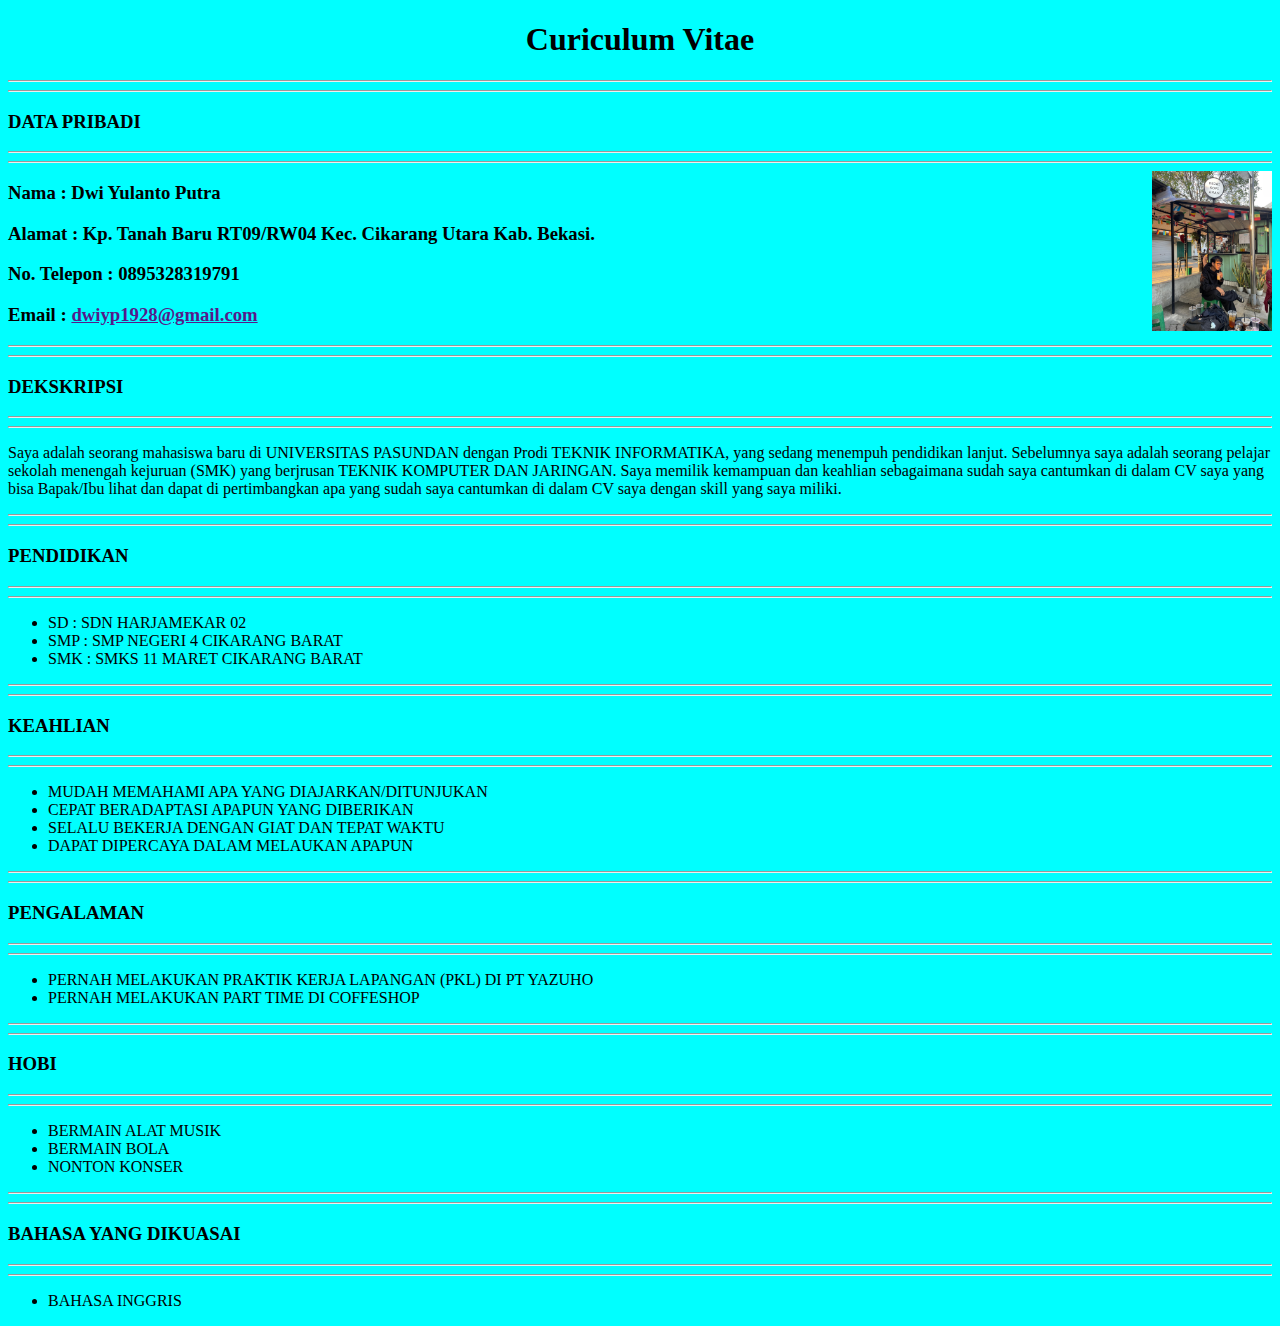
<file: CV_DWIYULIANTOPUTRA_253040061/index.html>
<!DOCTYPE html>
<html lang="en">
<head>
    <meta charset="UTF-8">
    <meta name="viewport" content="width=device-width, initial-scale=1.0">
    <title>Document</title>
</head>
<body>
    <body bgcolor="aqua"> </body>
    <h1 align="center"=>Curiculum Vitae</h1>
    <HR></HR>
    <HR></HR>
    <H3>DATA PRIBADI</H3>
    <HR></HR>
    <hr></hr>
    <img src="jpg.dwi.jpg" align ="right" alt=""width="120">
    <h3>Nama : Dwi Yulanto Putra</h3>
    <h3>Alamat : Kp. Tanah Baru RT09/RW04 Kec. Cikarang Utara Kab. Bekasi.</h3>
    <h3>No. Telepon : 0895328319791</h3>
    <h3>Email : <a href="">dwiyp1928@gmail.com</a></h3>
    <HR></HR>
    <hr></hr>
    <h3>DEKSKRIPSI</h3>
    <HR></HR>
    <HR></HR>
    <p>Saya adalah seorang mahasiswa baru di UNIVERSITAS PASUNDAN dengan Prodi TEKNIK INFORMATIKA, yang sedang menempuh pendidikan lanjut. Sebelumnya saya adalah seorang pelajar sekolah menengah kejuruan (SMK) yang berjrusan TEKNIK KOMPUTER DAN JARINGAN. Saya memilik kemampuan dan keahlian sebagaimana sudah saya cantumkan di dalam CV saya yang bisa Bapak/Ibu lihat dan dapat di pertimbangkan apa yang sudah saya cantumkan di dalam CV saya dengan skill yang saya miliki. </p>
    <HR></HR>
    <HR></HR>
    <h3>PENDIDIKAN</h3>
    <HR></HR>
    <HR></HR>
    <ul>
        <li>SD : SDN HARJAMEKAR 02 </li>
        <li>SMP : SMP NEGERI 4 CIKARANG BARAT</li>
        <li>SMK : SMKS 11 MARET CIKARANG BARAT</li>
    </ul>
    <HR></HR>
    <HR></HR>
        <H3>KEAHLIAN</H3>
        <HR></HR>
        <HR></HR>
        <ul>
            <li>MUDAH MEMAHAMI APA YANG DIAJARKAN/DITUNJUKAN</li>
            <LI>CEPAT BERADAPTASI APAPUN YANG DIBERIKAN</LI>
            <LI>SELALU BEKERJA DENGAN GIAT DAN TEPAT WAKTU</LI>
            <li>DAPAT DIPERCAYA DALAM MELAUKAN APAPUN</li>
        </UL>
        <HR></HR>
        <HR></HR>
        <H3>PENGALAMAN</H3>
        <HR></HR>
        <HR></HR>
        <ul>
            <li>PERNAH MELAKUKAN PRAKTIK KERJA LAPANGAN (PKL) DI PT YAZUHO</li>
            <li>PERNAH MELAKUKAN PART TIME DI COFFESHOP</li>
        </ul>
        <HR></HR>
        <HR></HR>
    <h3>HOBI</h3>
    <HR></HR>
    <HR></HR>
        <ul>
            <li>BERMAIN ALAT MUSIK</li>
            <li>BERMAIN BOLA</li>
            <li>NONTON KONSER</li>
        </ul>
        <HR></HR>
        <HR></HR>
    <h3>BAHASA YANG DIKUASAI</h3>
    <HR></HR>
    <HR></HR>
        <ul>
            <li>BAHASA INGGRIS</li>
            
        </ul>
</body>
</html>
</file>
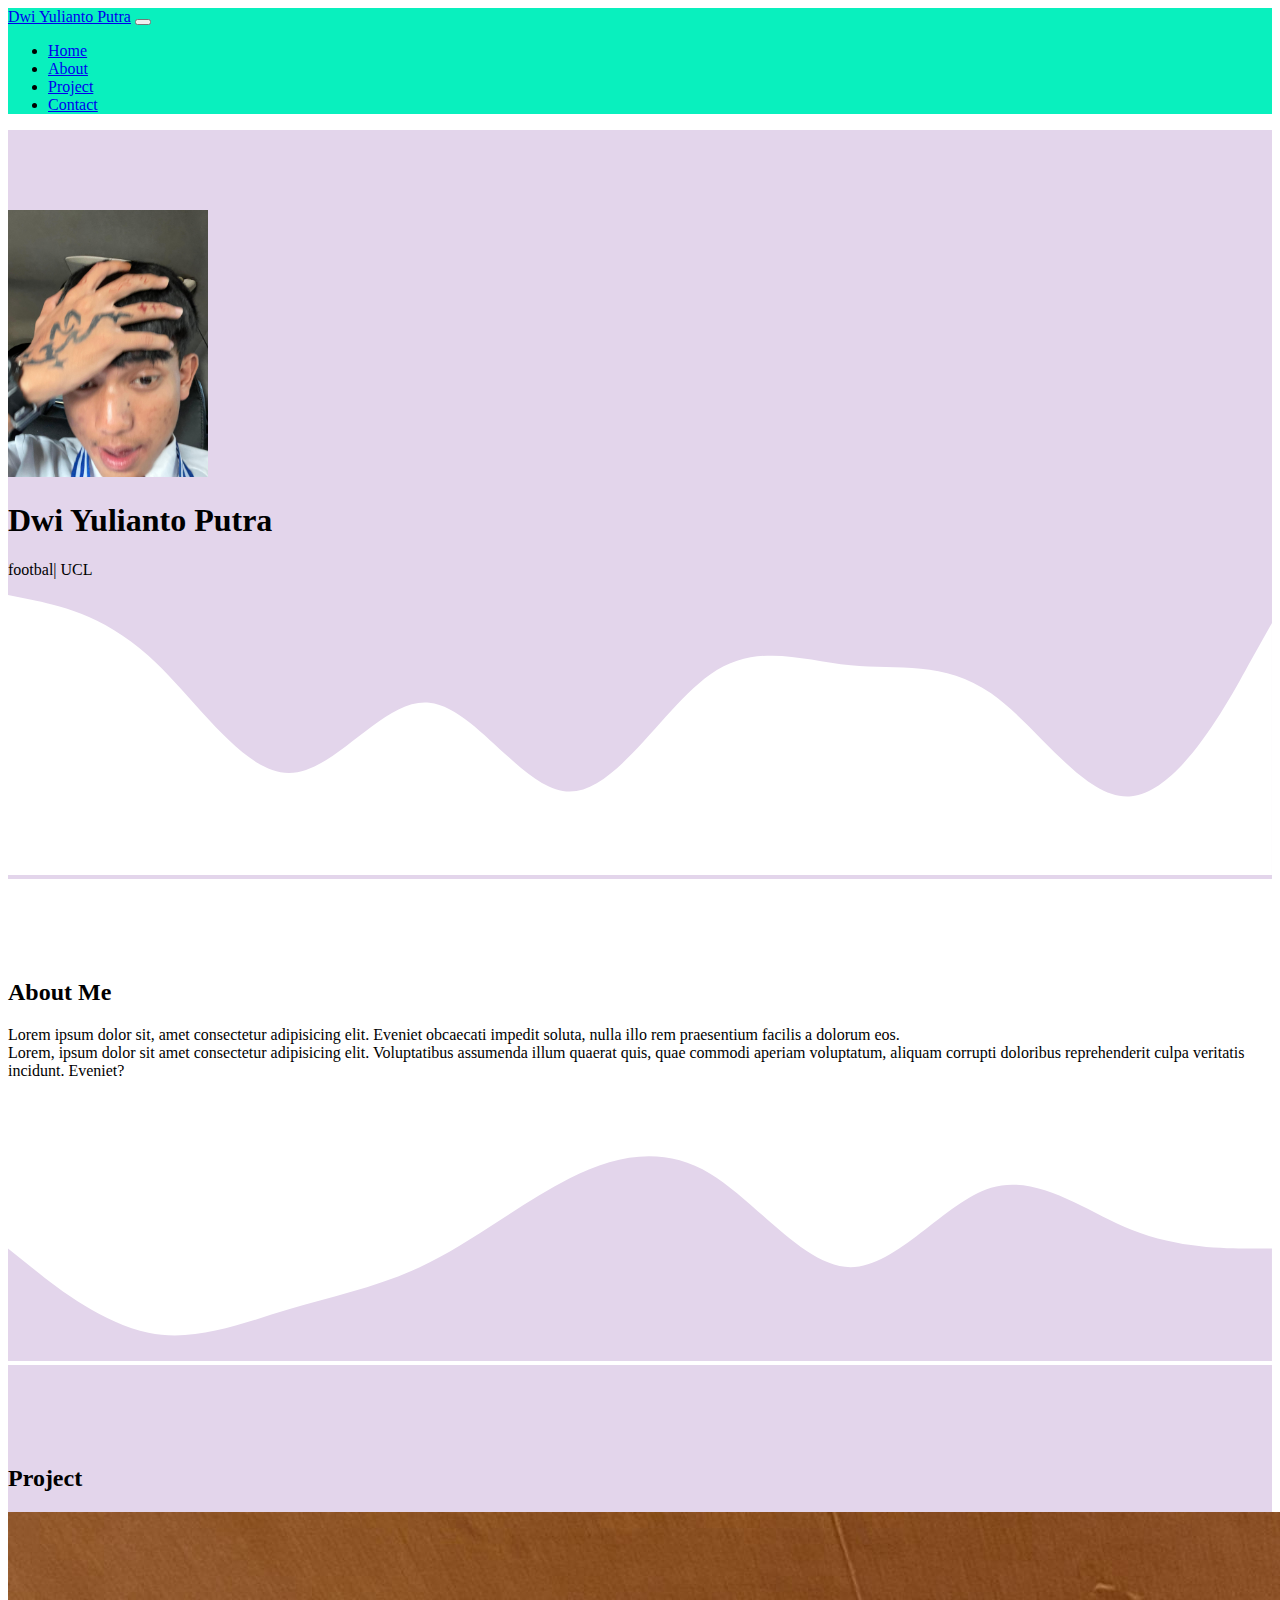
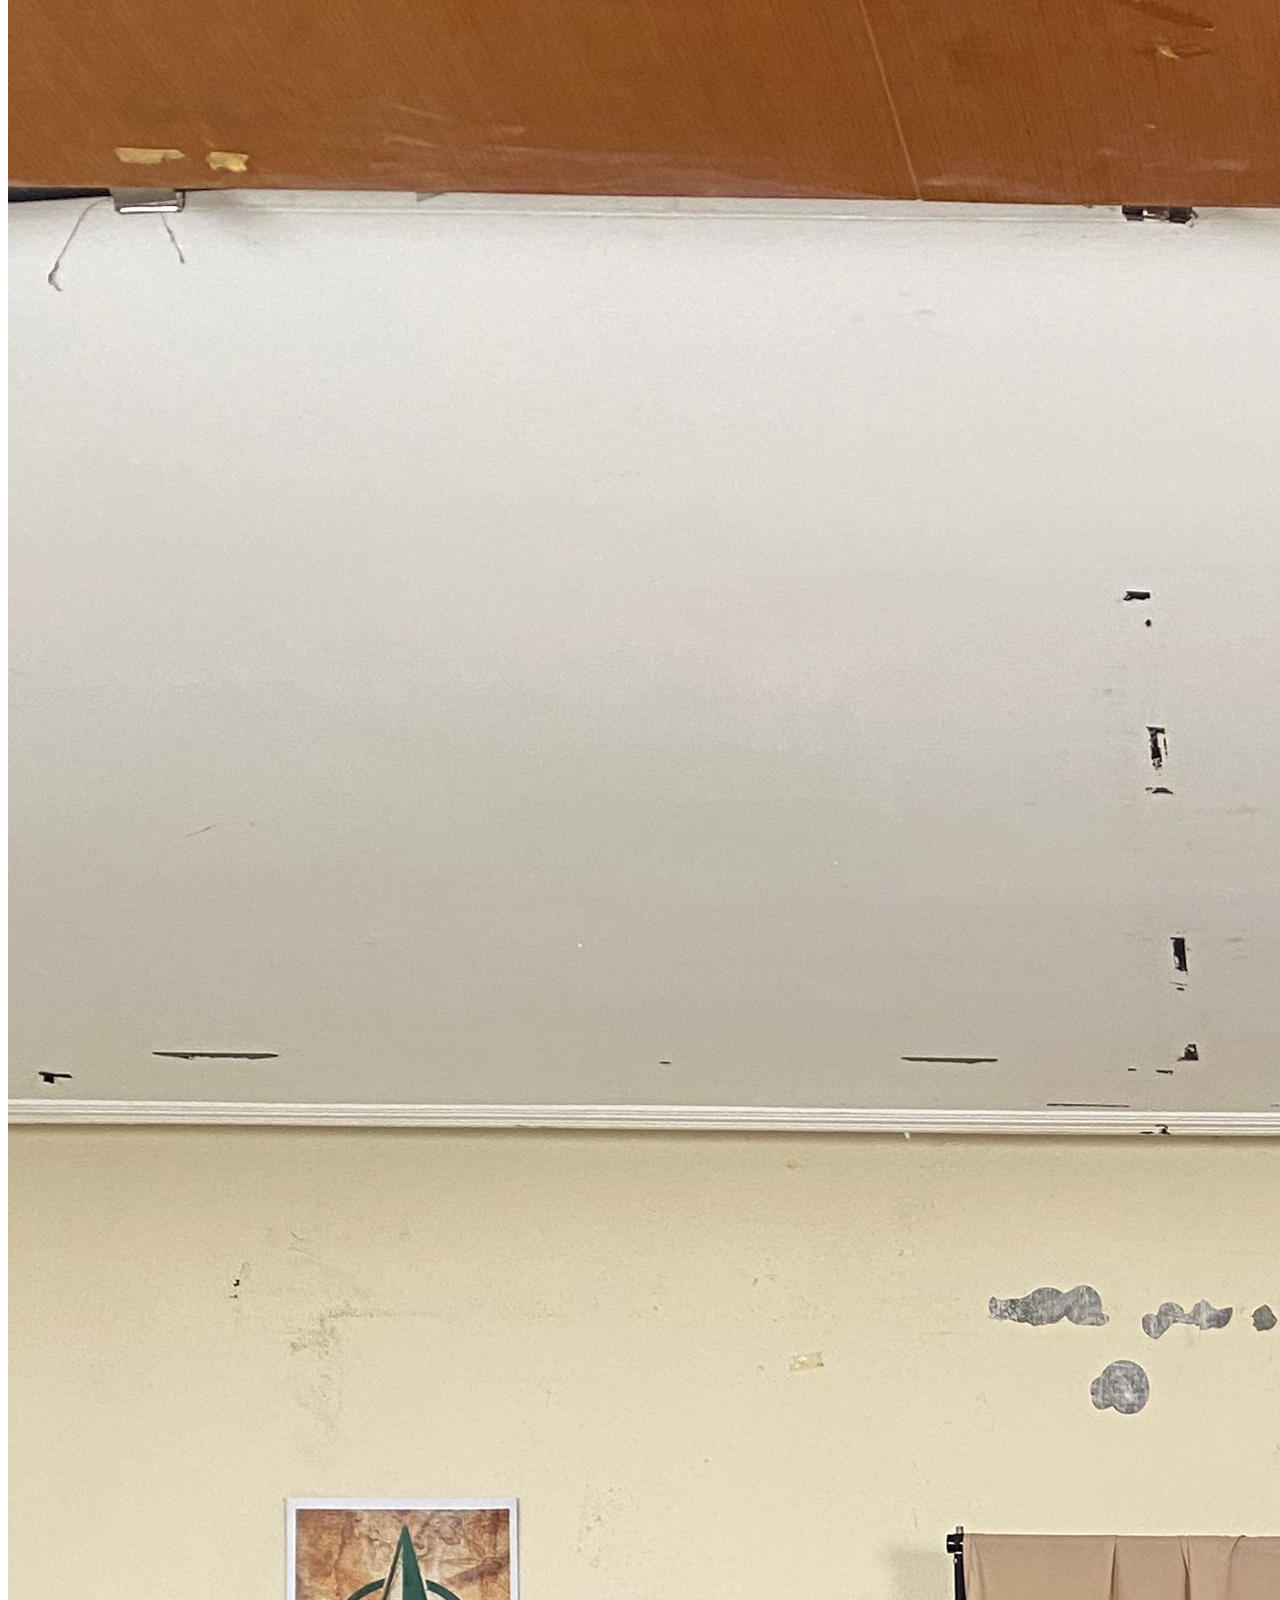
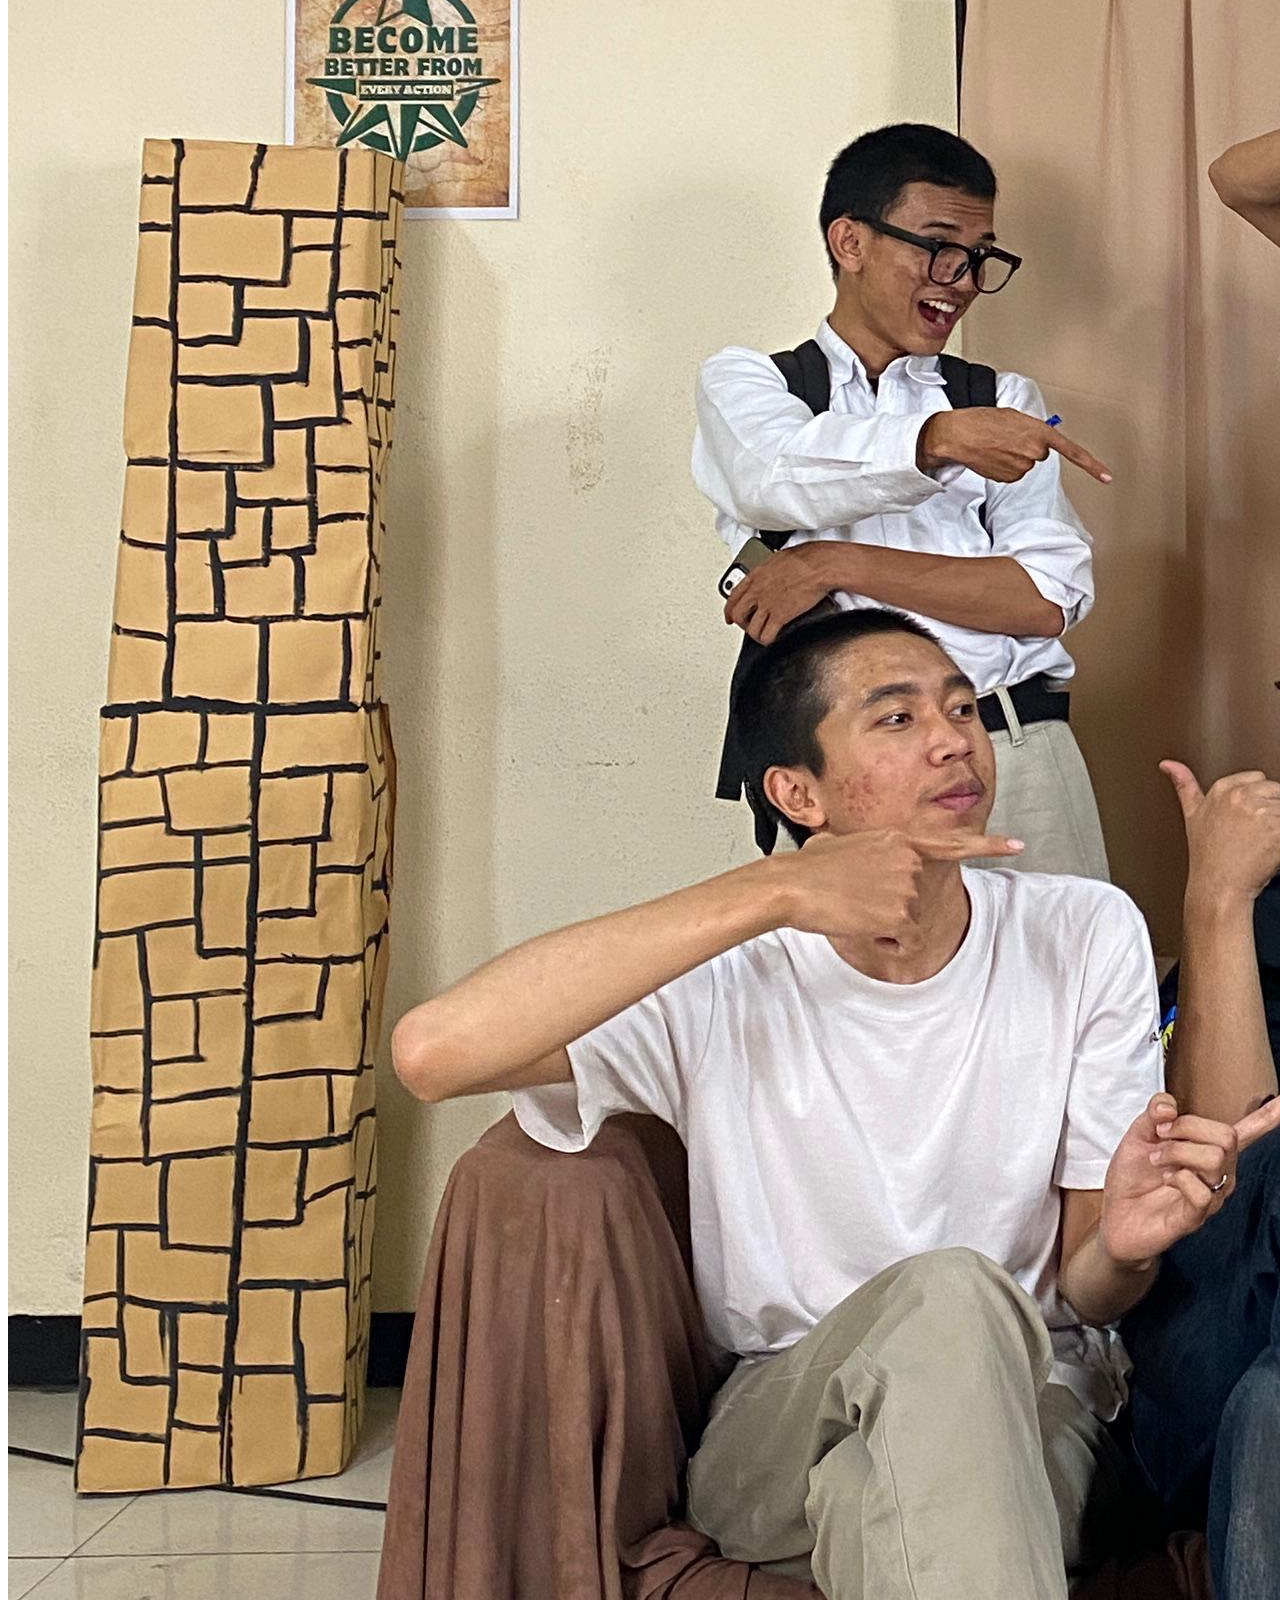
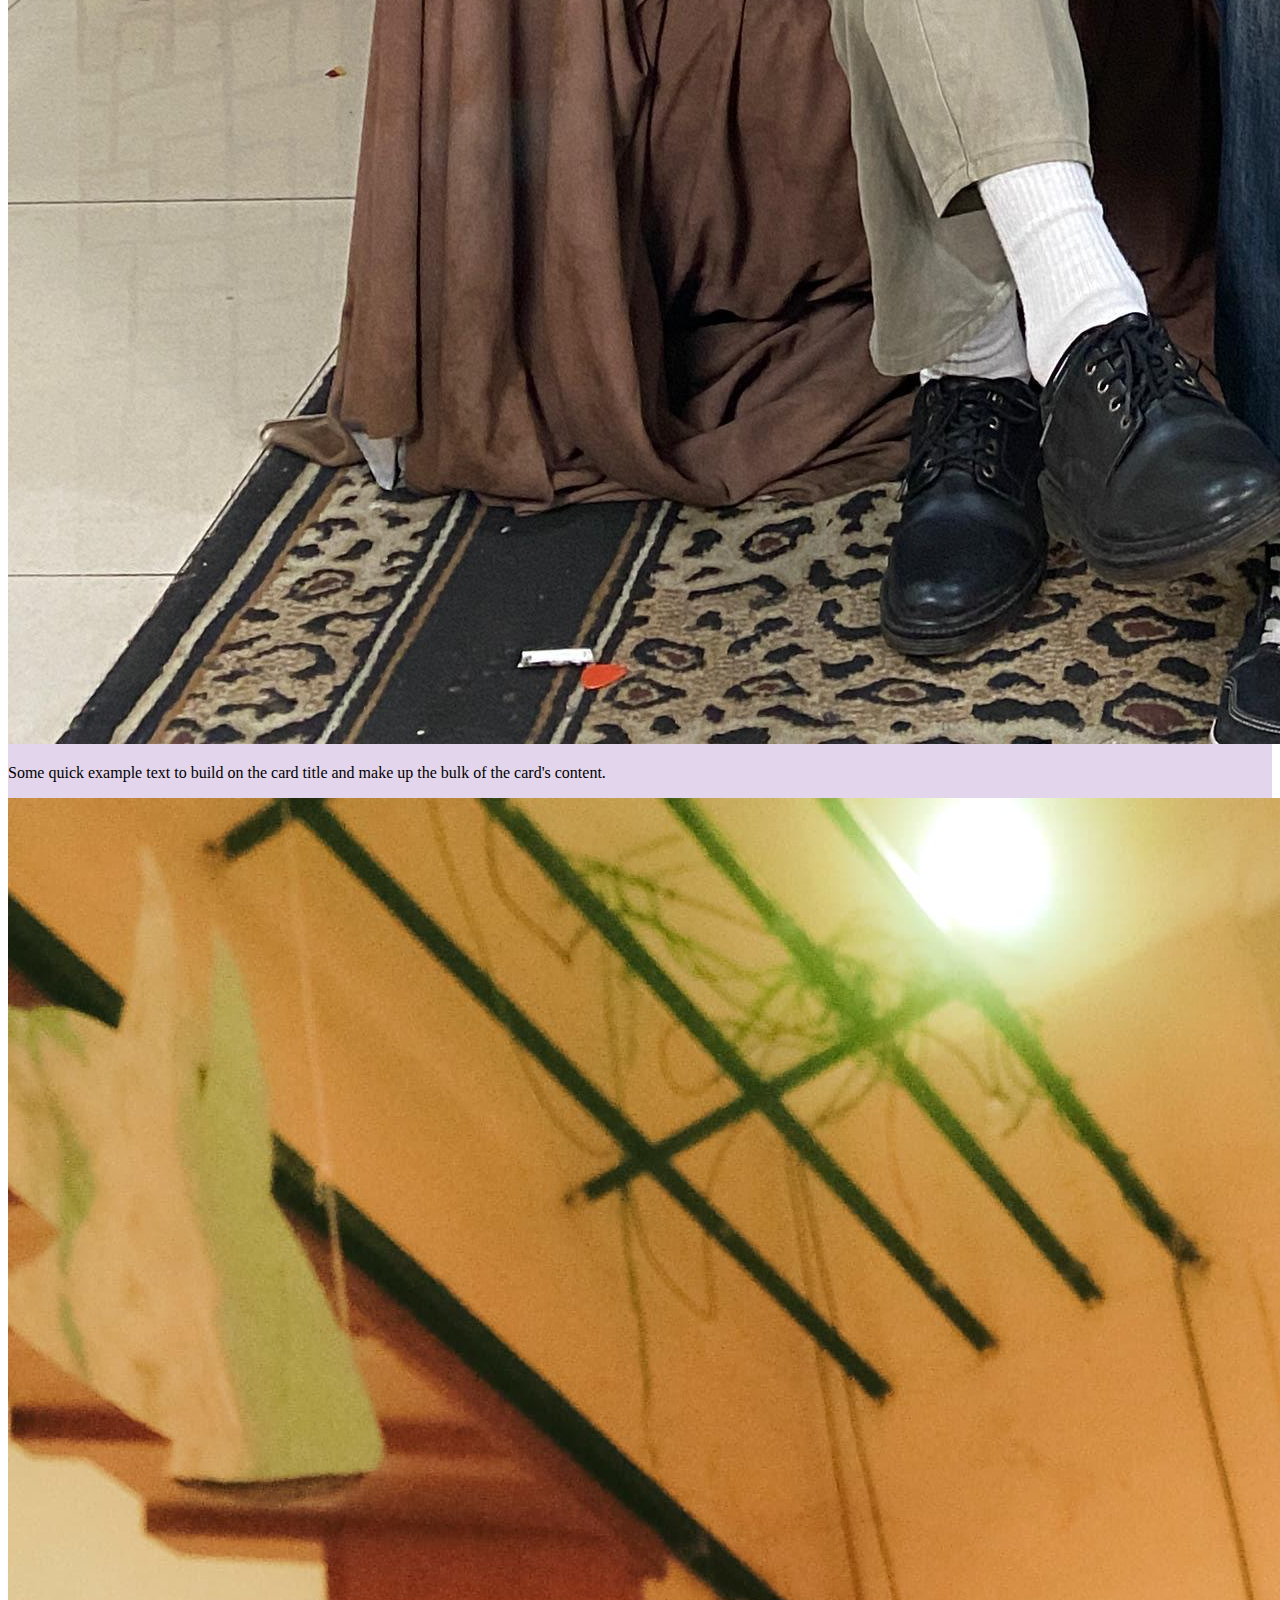
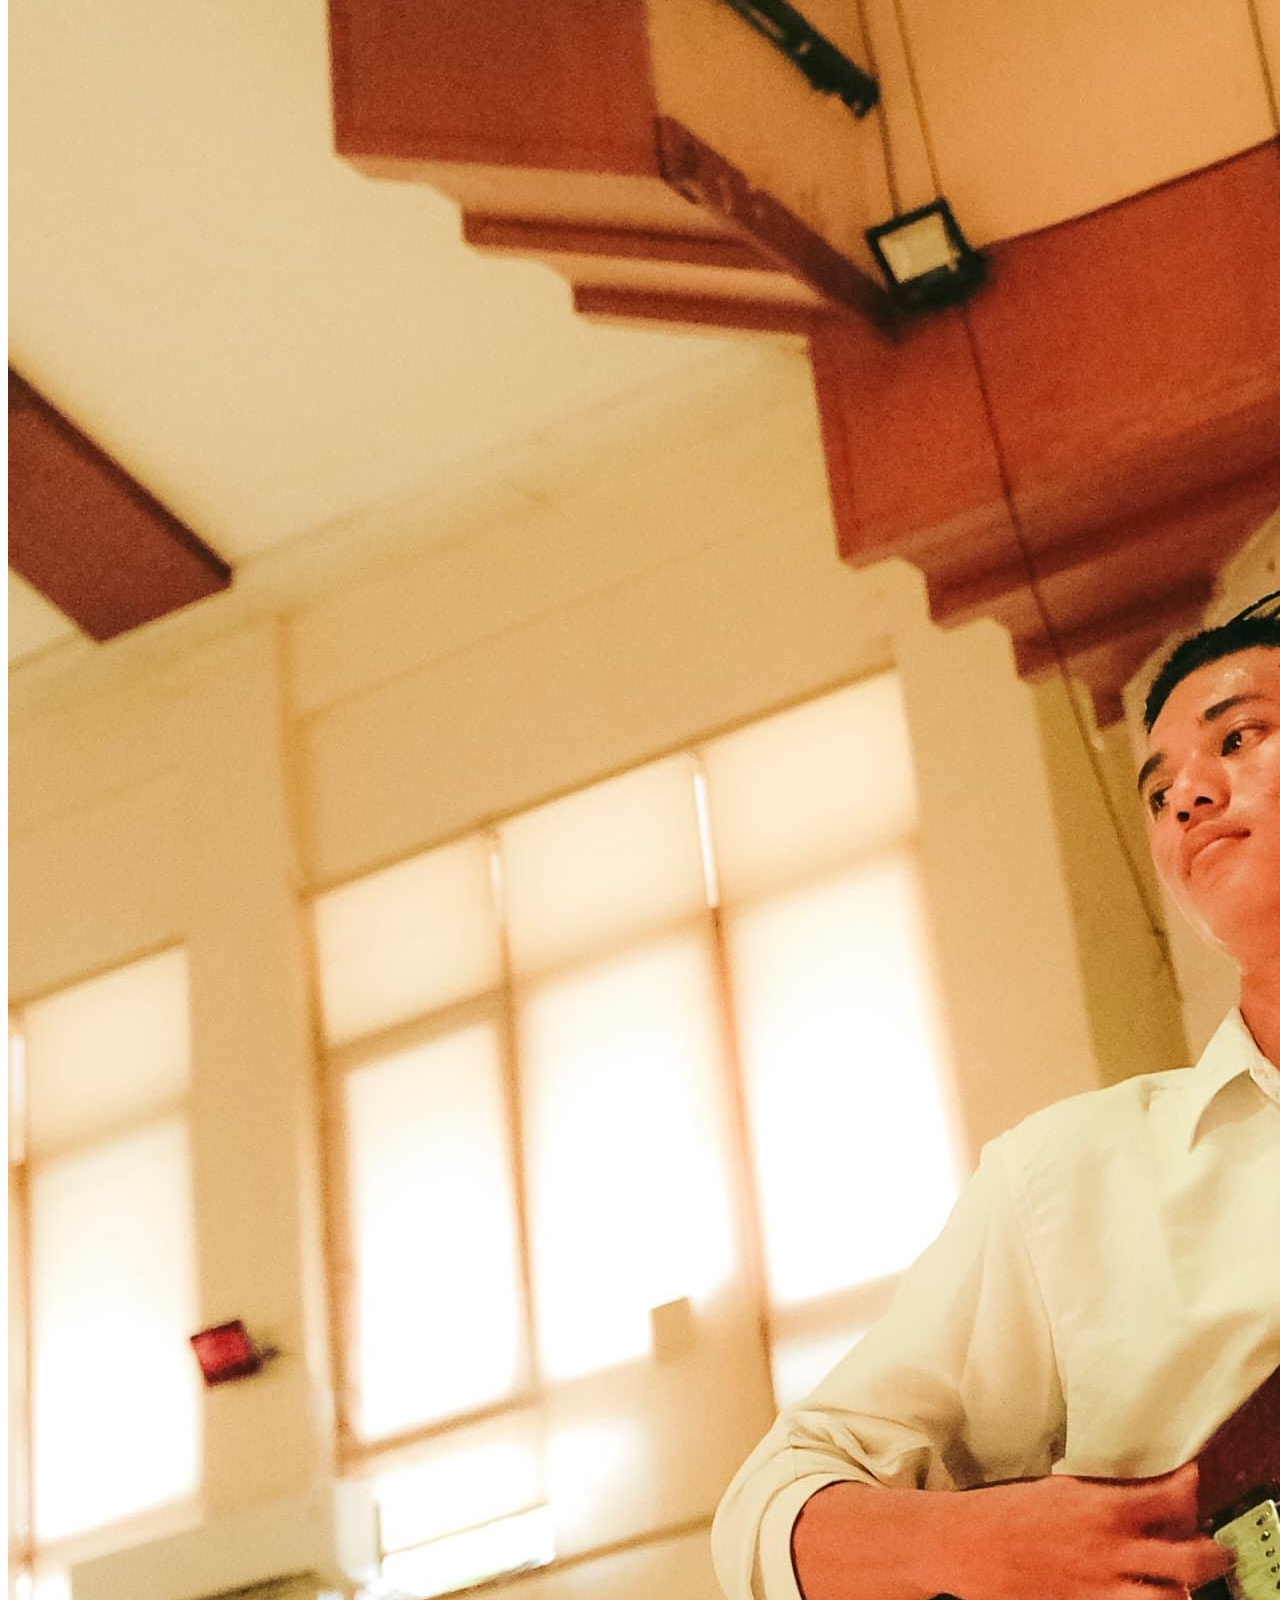
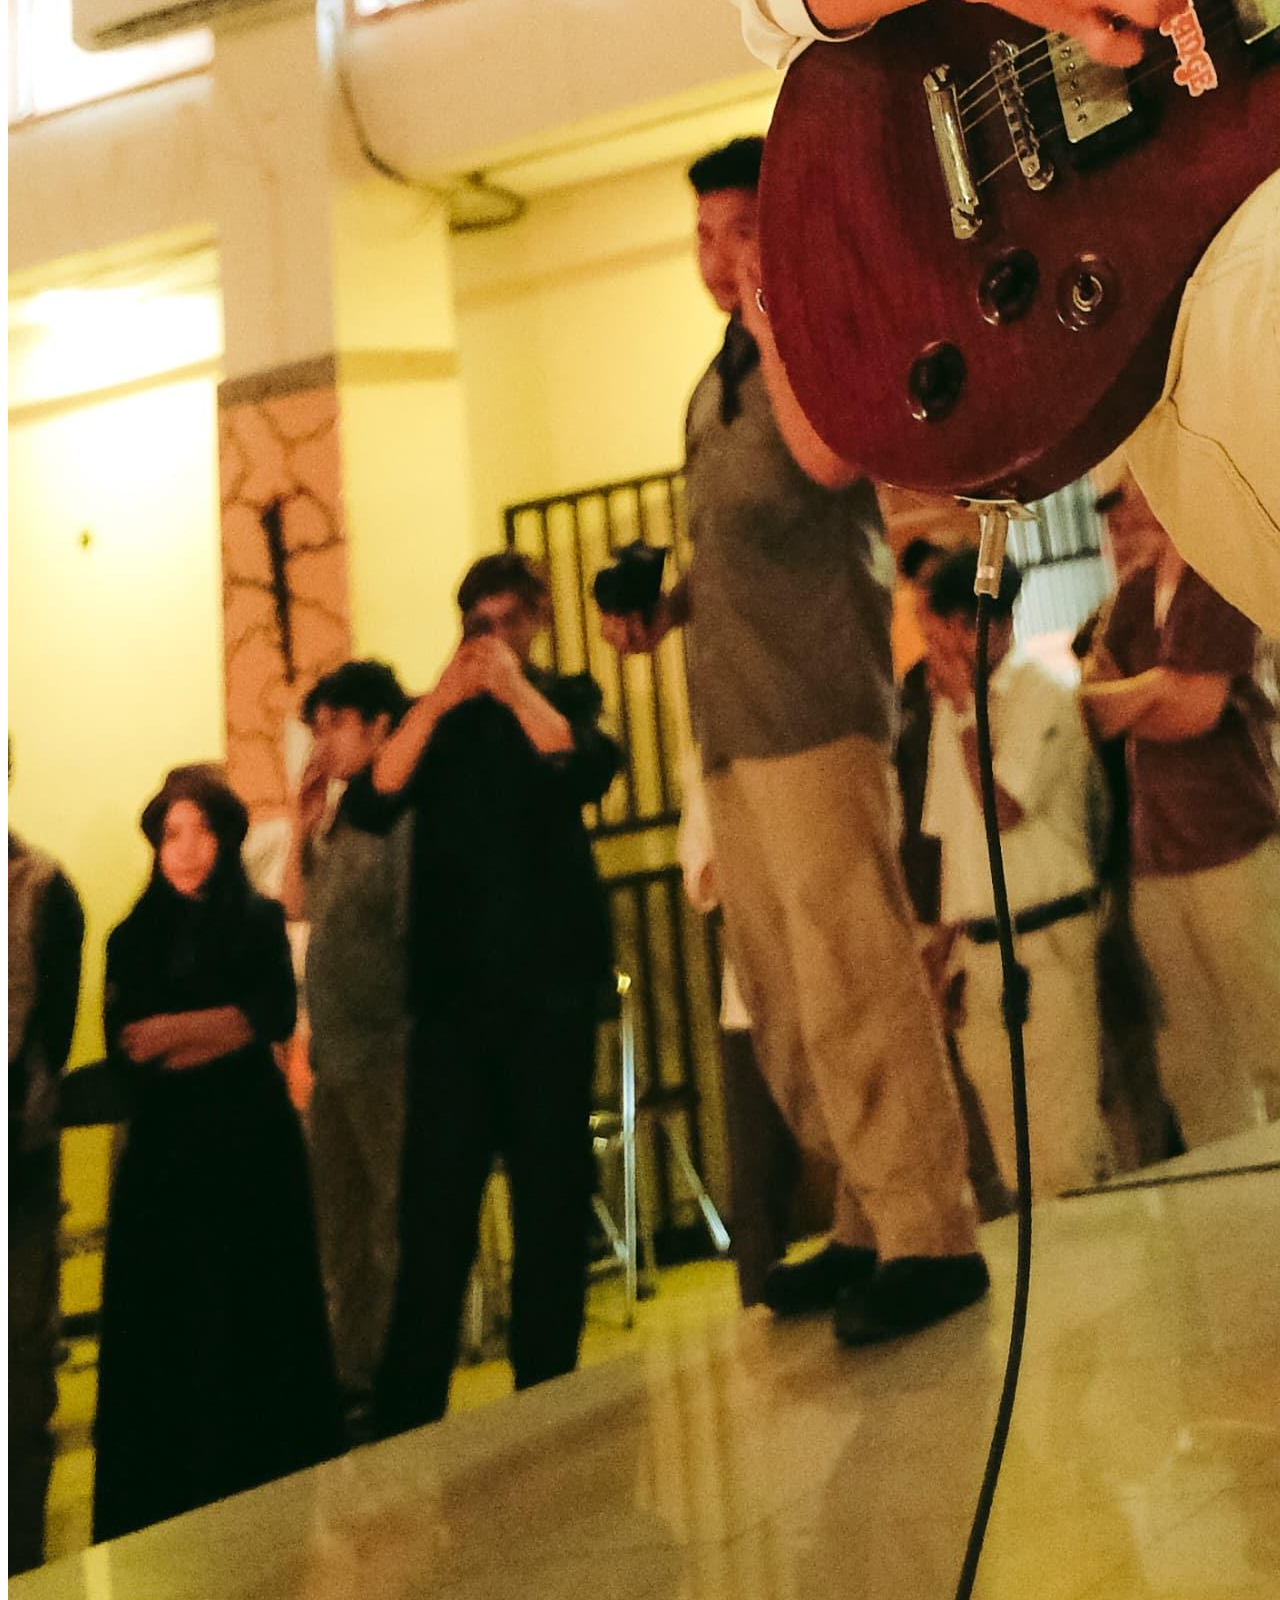
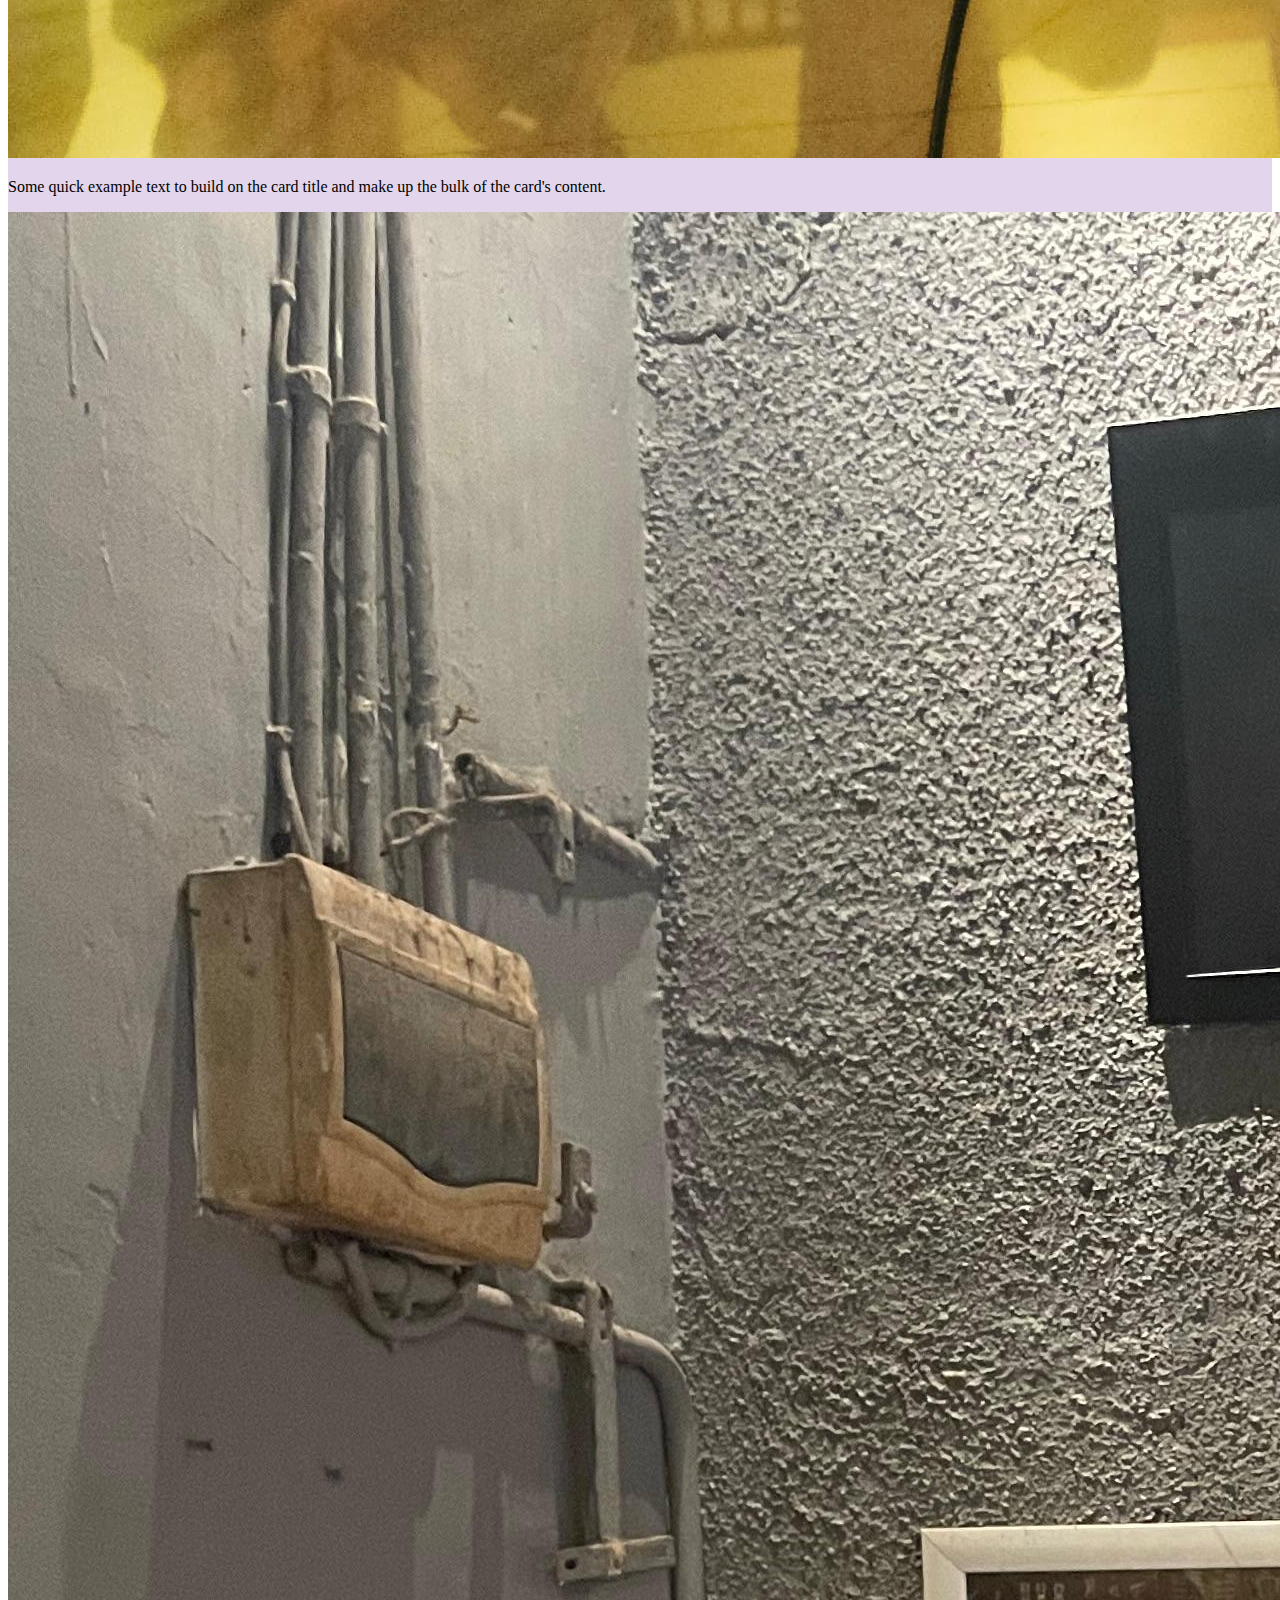
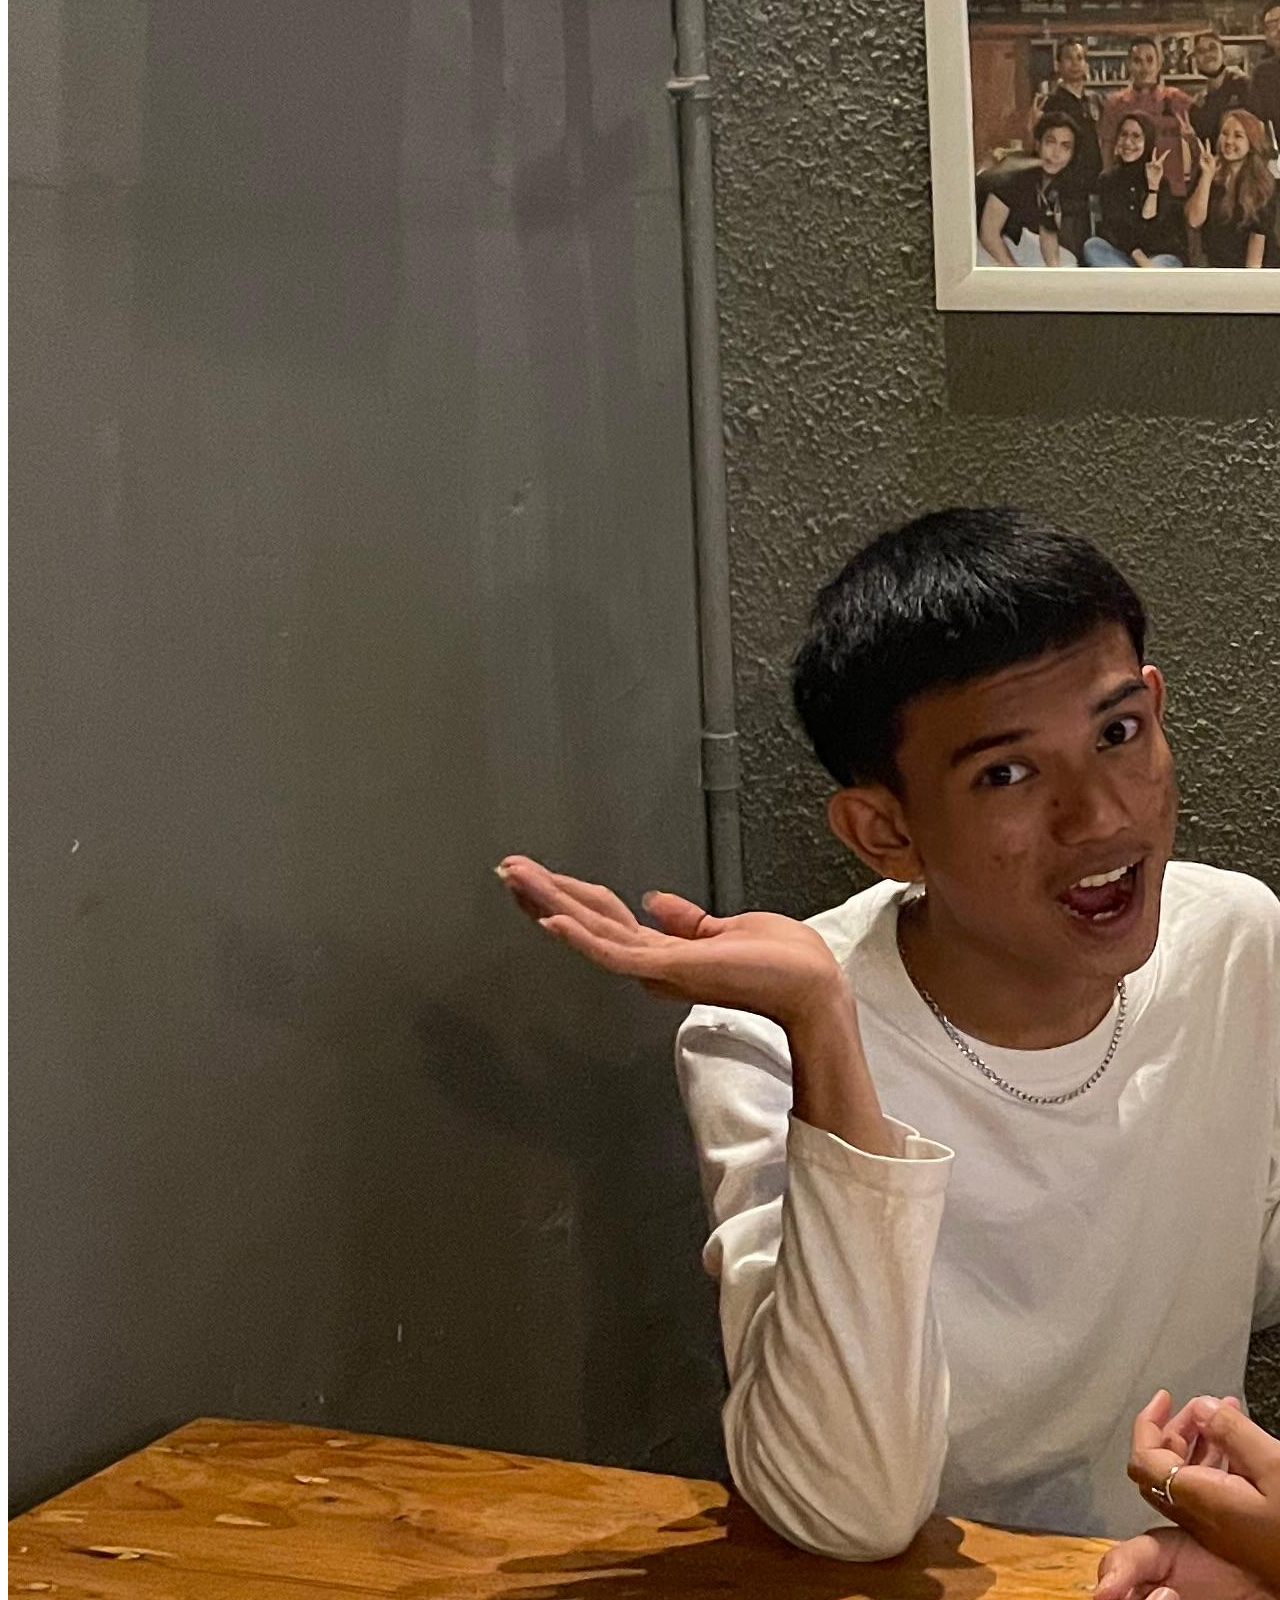
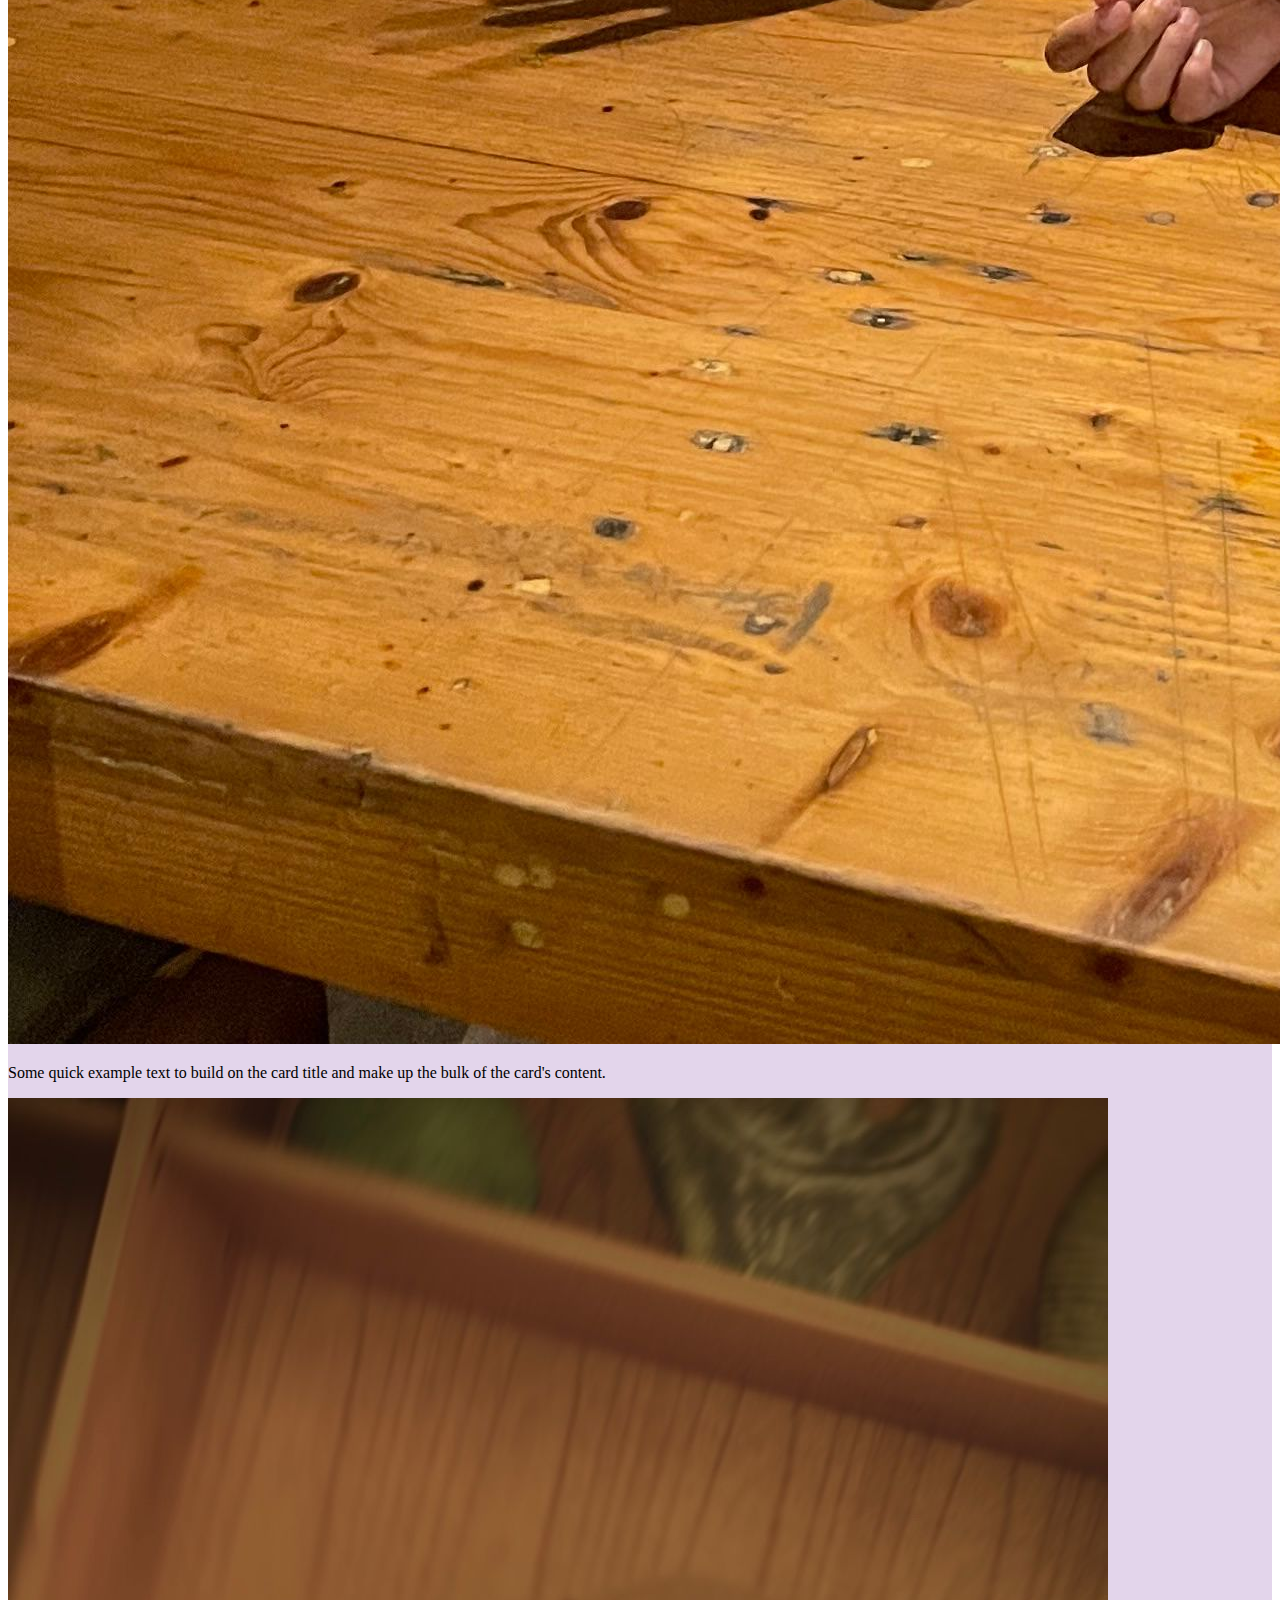
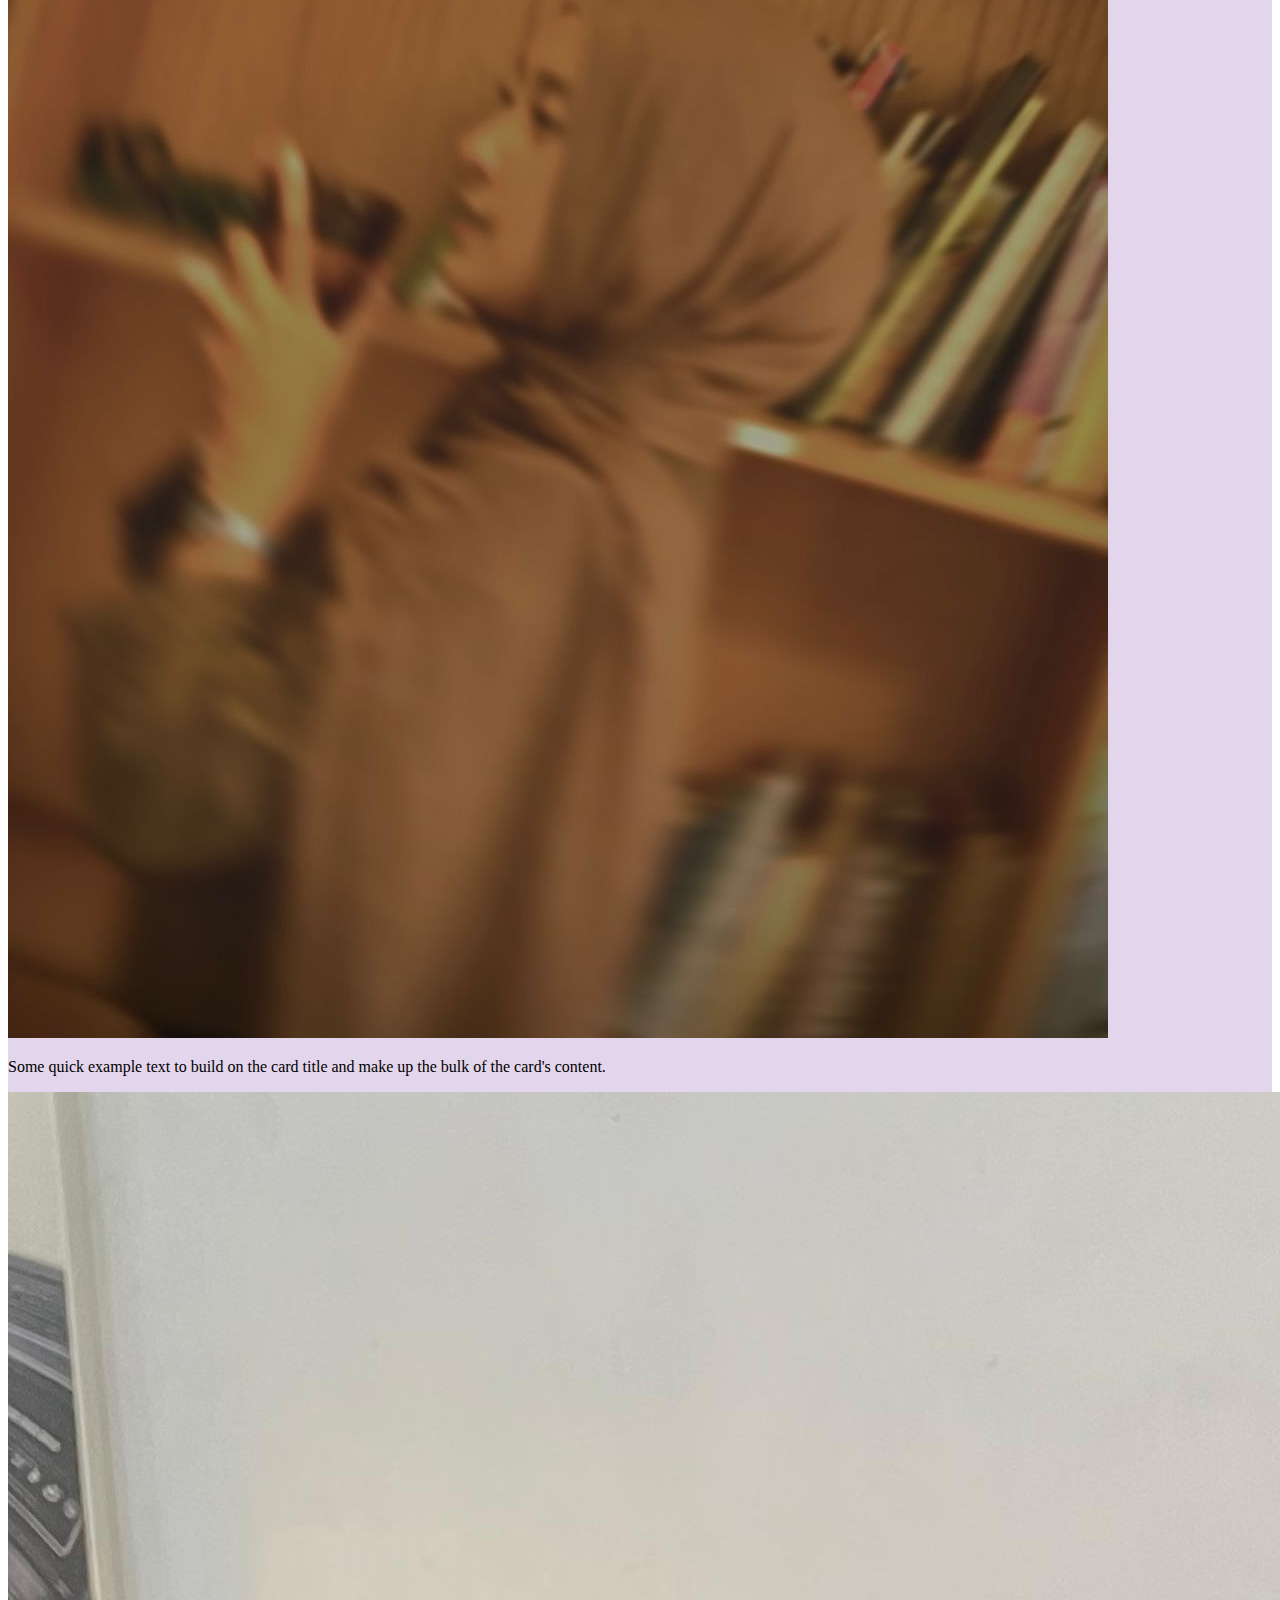
<file: latihan/latihan7/index.html>
<!DOCTYPE html>
<html lang="en">
<head>
    <meta charset="UTF-8">
    <meta name="viewport" content="width=device-width, initial-scale=1.0">
    <title>My Portfolio</title>
    <link href="https://cdn.jsdelivr.net/npm/bootstrap@5.3.8/dist/css/bootstrap.min.css" rel="stylesheet" integrity="sha384-sRIl4kxILFvY47J16cr9ZwB07vP4J8+LH7qKQnuqkuIAvNWLzeN8tE5YBujZqJLB" crossorigin="anonymous">
    <link rel="stylesheet" href="style.css">
    <link rel="stylesheet" href="https://cdn.jsdelivr.net/npm/bootstrap-icons@1.13.1/font/bootstrap-icons.min.css">
</head>
<body id="home">
    <!-- navbar -->
    <nav class="navbar navbar-expand-lg fixed-top navbar-dark">
        <div class="container">
            <a class="navbar-brand " href="#">Dwi Yulianto Putra</a>
            <button class="navbar-toggler" type="button" data-bs-toggle="collapse" data-bs-target="#navbarNav" aria-controls="navbarNav" aria-expanded="false" aria-label="Toggle navigation">
                <span class="navbar-toggler-icon"></span>
            </button>
            <div class="collapse navbar-collapse" id="navbarNav">
                <ul class="navbar-nav ms-auto">
                    <li class="nav-item">
                        <a class="nav-link active" aria-current="page" href="#home">Home</a>
                    </li>
                    <li class="nav-item">
                        <a class="nav-link" href="#about">About</a>
                    </li>
                    <li class="nav-item">
                        <a class="nav-link" href="#project">Project</a>
                    </li>
                    <li class="nav-item">
                        <a class="nav-link" href="#contact">Contact</a>
                    </li>
                </ul>
            </div>
        </div>
    </nav>

    <!-- home -->
    <section class="jumbotron text-center">
        <img src="imgdwi2/img1.jfif" alt="Dwi Yulianto Putra" width="200" class="rounded-circle img-thumbnail">
        <h1 class="display-4">Dwi Yulianto Putra</h1>
        <p class="lead">footbal| UCL</p>
        <svg xmlns="http://www.w3.org/2000/svg" viewBox="0 0 1440 320"><path fill="#ffff" fill-opacity="1" d="M0,0L26.7,5.3C53.3,11,107,21,160,69.3C213.3,117,267,203,320,202.7C373.3,203,427,117,480,122.7C533.3,128,587,224,640,224C693.3,224,747,128,800,90.7C853.3,53,907,75,960,80C1013.3,85,1067,75,1120,112C1173.3,149,1227,235,1280,229.3C1333.3,224,1387,128,1413,80L1440,32L1440,320L1413.3,320C1386.7,320,1333,320,1280,320C1226.7,320,1173,320,1120,320C1066.7,320,1013,320,960,320C906.7,320,853,320,800,320C746.7,320,693,320,640,320C586.7,320,533,320,480,320C426.7,320,373,320,320,320C266.7,320,213,320,160,320C106.7,320,53,320,27,320L0,320Z"></path></svg>
    </section>

    <!-- about -->
    <section id="about">
        <div class="container">
            <div class="row text-center mb-3">
                <div class="col">
                    <h2>About Me</h2>
                </div>
            </div>
            <div class="row justify-content-center fs-5 text-center">
                <div class="col-md-4">
                    Lorem ipsum dolor sit, amet consectetur adipisicing elit. Eveniet obcaecati impedit soluta, nulla illo rem praesentium facilis a dolorum eos.
                </div>
                <div class="col-md-4">
                    Lorem, ipsum dolor sit amet consectetur adipisicing elit. Voluptatibus assumenda illum quaerat quis, quae commodi aperiam voluptatum, aliquam corrupti doloribus reprehenderit culpa veritatis incidunt. Eveniet?
                </div>
            </div>
        </div>
        <svg xmlns="http://www.w3.org/2000/svg" viewBox="0 0 1440 320"><path fill="#e3d5eb" fill-opacity="1" d="M0,192L26.7,213.3C53.3,235,107,277,160,288C213.3,299,267,277,320,261.3C373.3,245,427,235,480,208C533.3,181,587,139,640,112C693.3,85,747,75,800,106.7C853.3,139,907,213,960,213.3C1013.3,213,1067,139,1120,122.7C1173.3,107,1227,149,1280,170.7C1333.3,192,1387,192,1413,192L1440,192L1440,320L1413.3,320C1386.7,320,1333,320,1280,320C1226.7,320,1173,320,1120,320C1066.7,320,1013,320,960,320C906.7,320,853,320,800,320C746.7,320,693,320,640,320C586.7,320,533,320,480,320C426.7,320,373,320,320,320C266.7,320,213,320,160,320C106.7,320,53,320,27,320L0,320Z"></path></svg>   
    </section>

    <!-- project -->
    <section id="project">
        <div class="container">
            <div class="row text-center">
                <div class="col">
                    <h2 class="mb-3">Project</h2>
                </div>
            </div>
            <div class="row justify-content-center">
                <div class="col-md-4 mb-3">
                    <div class="card">
                        <img src="imgdwi2/img2.jfif" class="card-img-top" alt="p1">
                        <div class="card-body">
                            <p class="card-text">Some quick example text to build on the card title and make up the bulk of the card's content.</p>
                        </div>
                    </div> 
                </div>
                <div class="col-md-4 mb-3">
                    <div class="card">
                        <img src="imgdwi2/img3.jfif" class="card-img-top" alt="p2">
                        <div class="card-body">
                            <p class="card-text">Some quick example text to build on the card title and make up the bulk of the card's content.</p>
                        </div>
                    </div> 
                </div>
                <div class="col-md-4 mb-3">
                    <div class="card">
                        <img src="imgdwi2/img4.jfif" class="card-img-top" alt="p3">
                        <div class="card-body">
                            <p class="card-text">Some quick example text to build on the card title and make up the bulk of the card's content.</p>
                        </div>
                    </div> 
                </div>
                <div class="col-md-4 mb-3">
                    <div class="card">
                        <img src="imgdwi2/img5.jfif" class="card-img-top" alt="p4">
                        <div class="card-body">
                            <p class="card-text">Some quick example text to build on the card title and make up the bulk of the card's content.</p>
                        </div>
                    </div> 
                </div>
                <div class="col-md-4 mb-3">
                    <div class="card">
                        <img src="imgdwi2/img6.jfif" class="card-img-top" alt="p5">
                        <div class="card-body">
                            <p class="card-text">Some quick example text to build on the card title and make up the bulk of the card's content.</p>
                        </div>
                    </div> 
                </div>
            </div>
        </div>
        <svg xmlns="http://www.w3.org/2000/svg" viewBox="0 0 1440 320"><path fill="#fff" fill-opacity="1" d="M0,128L80,128C160,128,320,128,480,122.7C640,117,800,107,960,90.7C1120,75,1280,53,1360,42.7L1440,32L1440,320L1360,320C1280,320,1120,320,960,320C800,320,640,320,480,320C320,320,160,320,80,320L0,320Z"></path></svg>
    </section>

    <!-- contact -->
    <section id="contact">
        <div class="container">
            <div class="row text-center">
                <div class="col">
                    <h2 class="mb-3">Contact Me</h2>
                </div>
            </div>
            <div class="row justify-content-center">
                <div class="col-md-6">
                    <form>
                        <div class="mb-3">
                            <label for="Nama_lengkap" class="form-label">Nama Lengkap</label>
                            <input type="text" class="form-control" id="Nama_lengkap" aria-describedby="Nama_lengkap">
                        </div>
                        <div class="mb-3">
                            <label for="Email" class="form-label">Email address</label>
                            <input type="email" class="form-control" id="Email" aria-describedby="Email">
                        </div>
                        <div class="mb-3">
                            <label for="Pesan" class="form-label">Pesan</label>
                            <textarea class="form-control" id="Pesan" rows="3"></textarea>
                        </div>
                        <button type="submit" class="btn btn-primary">Kirim</button>
                    </form>
                </div>
            </div>
        </div>
        <svg xmlns="http://www.w3.org/2000/svg" viewBox="0 0 1440 320"><path fill="indigo" fill-opacity="1" d="M0,0L34.3,37.3C68.6,75,137,149,206,197.3C274.3,245,343,267,411,229.3C480,192,549,96,617,96C685.7,96,754,192,823,213.3C891.4,235,960,181,1029,154.7C1097.1,128,1166,128,1234,117.3C1302.9,107,1371,85,1406,74.7L1440,64L1440,320L1405.7,320C1371.4,320,1303,320,1234,320C1165.7,320,1097,320,1029,320C960,320,891,320,823,320C754.3,320,686,320,617,320C548.6,320,480,320,411,320C342.9,320,274,320,206,320C137.1,320,69,320,34,320L0,320Z"></path></svg>
    </section>

    <!-- footer -->
    <footer class="text-center text-white p-5">
        <p>Created with love by <a href="#" class="text-white fw-bold">Dwi Yulianto Putra <i class="bi bi-heart-fill"></i></a></p>
    </footer>

    <script src="https://cdn.jsdelivr.net/npm/bootstrap@5.3.8/dist/js/bootstrap.bundle.min.js" integrity="sha384-FKyoEForCGlyvwx9Hj09JcYn3nv7wiPVlz7YYwJrWVcXK/BmnVDxM+D2scQbITxI" crossorigin="anonymous"></script>
</body>
</html>
</file>
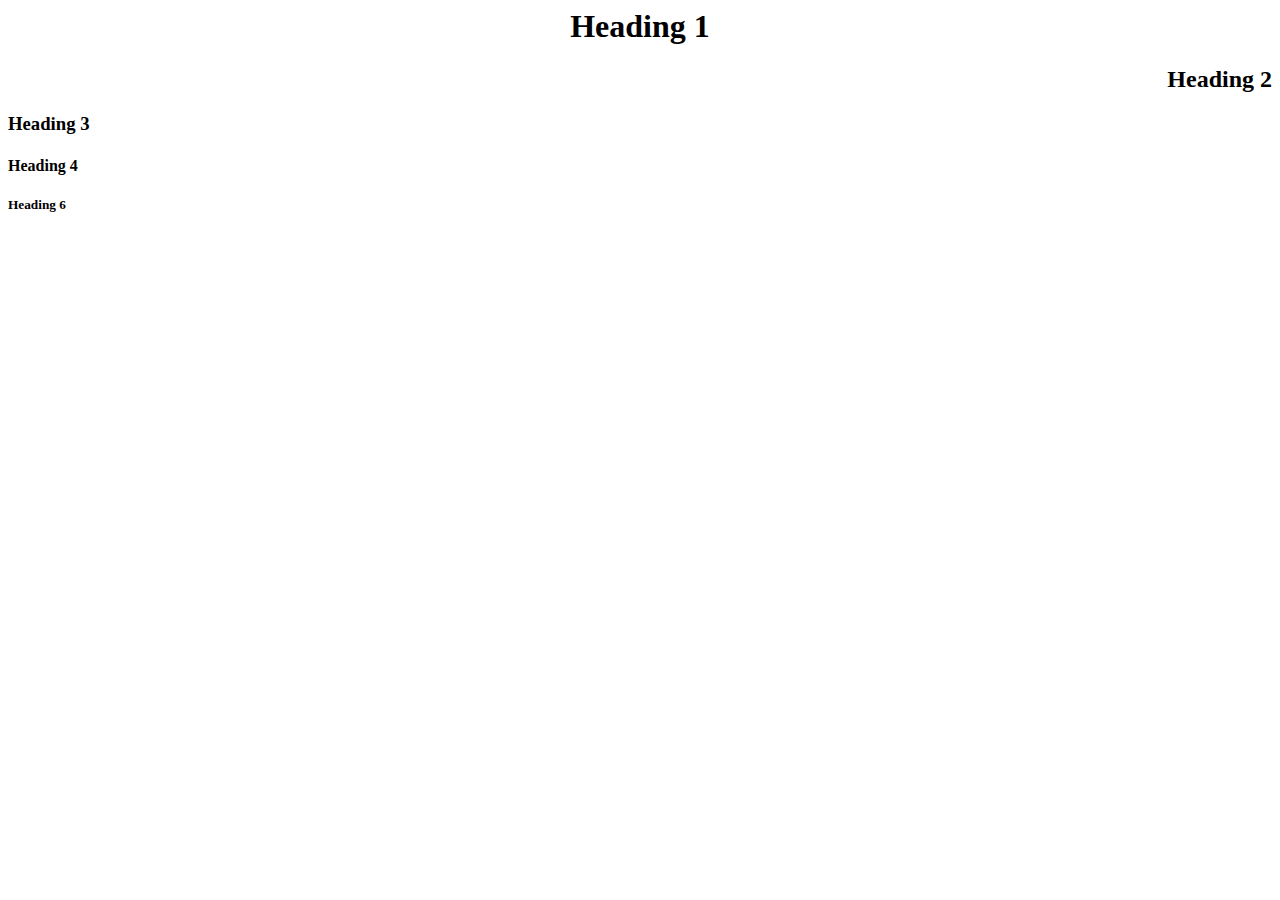
<file: L1b253040061.html>
<html>
    <head>
        <title>Ini Judul</title>
    </head>

    <body>
        <h1 align="center">Heading 1</h1>
        <h2 align="right">Heading 2</h2>
        <h3 align="left">Heading 3</h3>
        <h4>Heading 4</h4>
        <h5>Heading 6</h5>
        <h6><Headng 6/h6>
    </body>
</html>
</file>
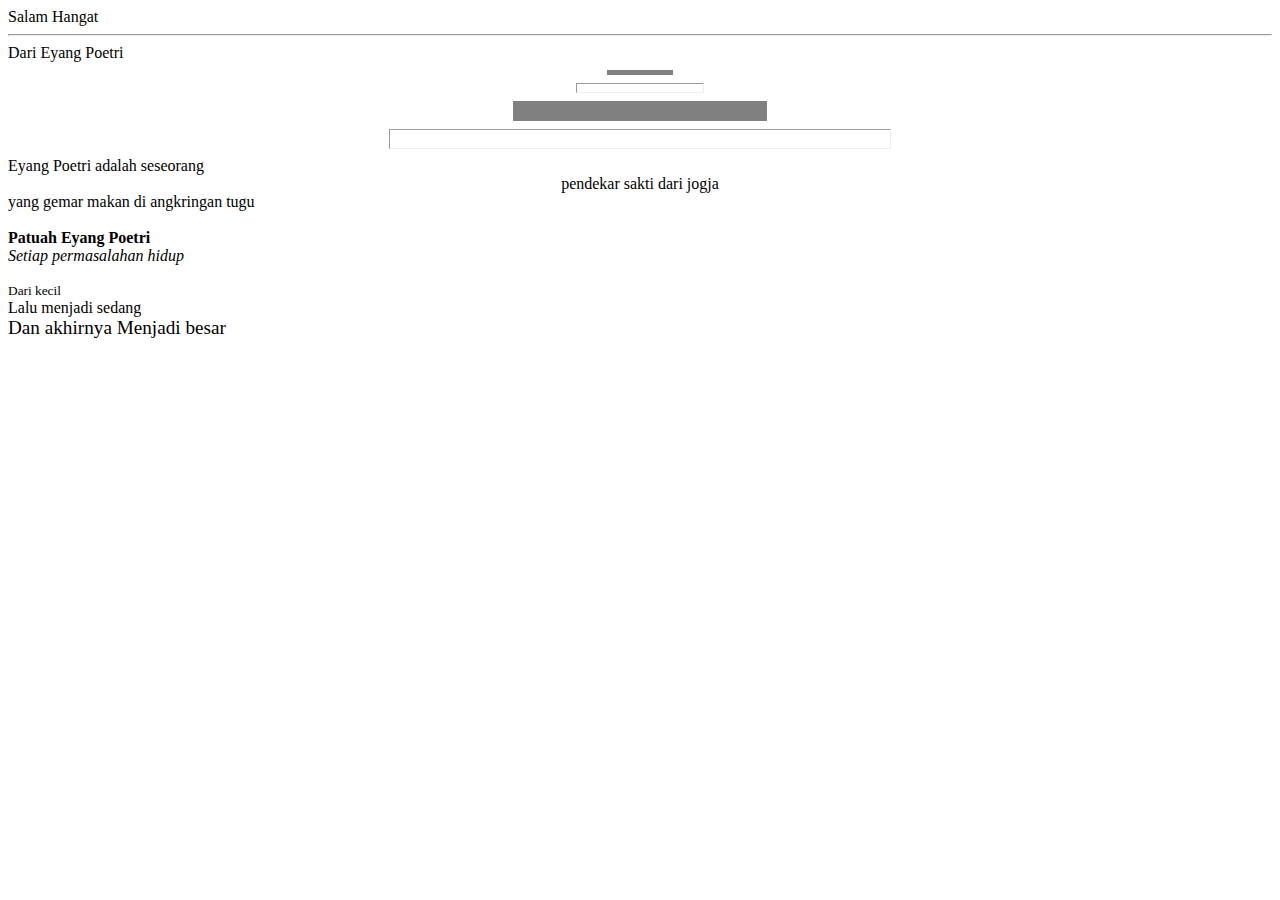
<file: L1c253040061.html>
<html>
    <head>
        <title> Ini Judul</title>
    </head>

    <body>
        Salam Hangat
        <hr>
        Dari Eyang Poetri
        <hr Width="5%"size="5" align="CENTER"NOSHADE>
        <HR WIDTH="10%"SIZE="10%" ALIGN="CENTER"NOSHAE>
        <HR WIDTH="20%"SIZE="20%" ALIGN="CENTER"NOSHADE>
        <HR WIDTH="500"SIZE="20" ALIGN="CENTER">

        Eyang Poetri adalah seseorang
        <center>
        pendekar sakti dari jogja
        </center>
        yang gemar makan di
        angkringan tugu <br><br>

        <b>Patuah Eyang Poetri</b><br>
        <i>Setiap permasalahan hidup</i></b><br><br>

        <small>Dari kecil</small><br>
        Lalu menjadi sedang <br>
        <big>Dan akhirnya Menjadi besar</big>
    </body>
</html>
</file>
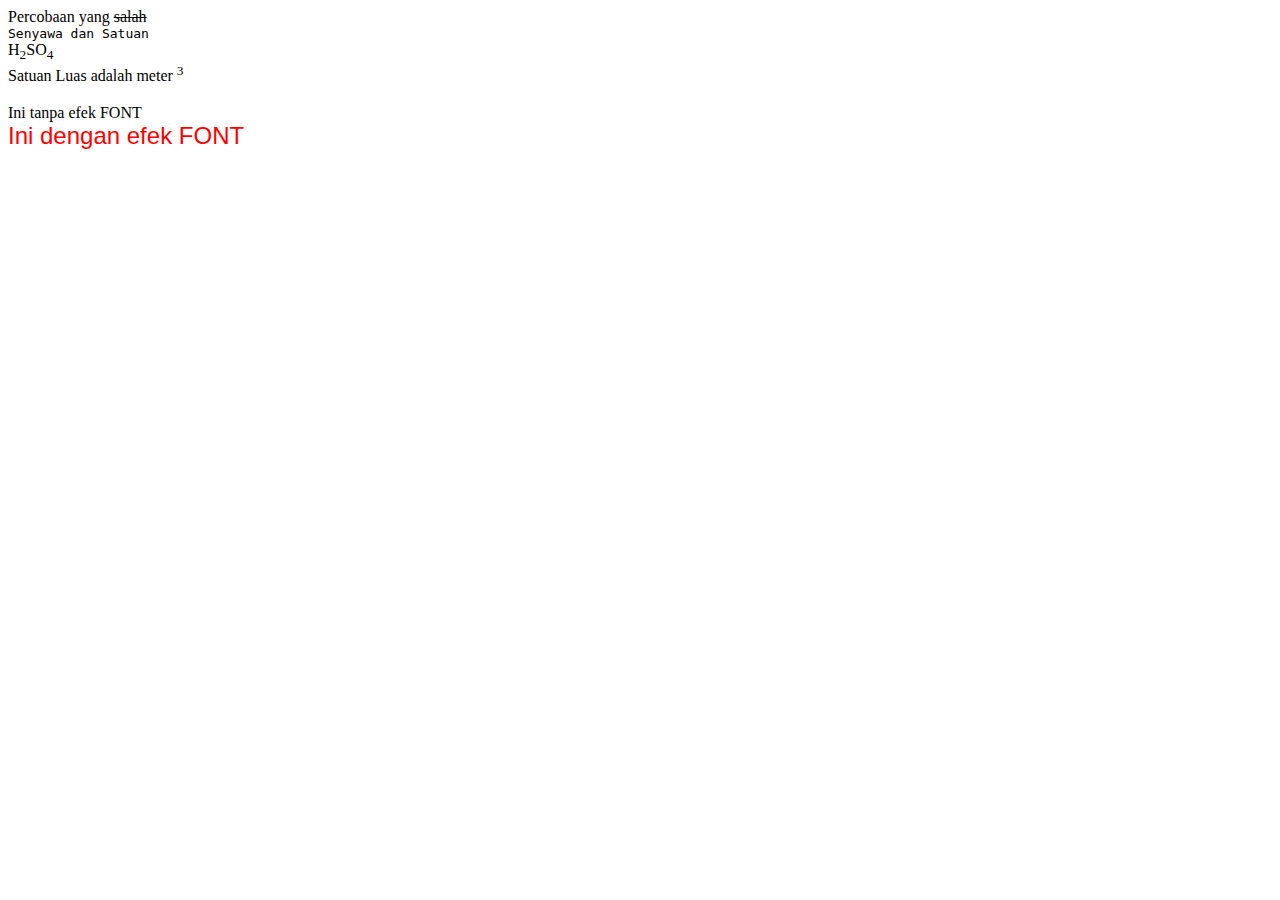
<file: L1d253040061.html>
<html>
    <head>
        <title>Ini Judul</title>
    </head>
<body>
    Percobaan yang <del>salah</del><BR>
    <TT>Senyawa dan Satuan</TT><BR>
    H<sub>2</sub>SO<SUB>4</SUB><BR>
    Satuan Luas adalah meter <SUP>3</SUP><BR><BR>
    
    </PRE>

    Ini tanpa efek FONT <BR>
    <FONT FACE="ARIAL" SIZE="5" COLOR="RED">Ini dengan efek FONT
    </FONT>

</body>
</html>
</file>
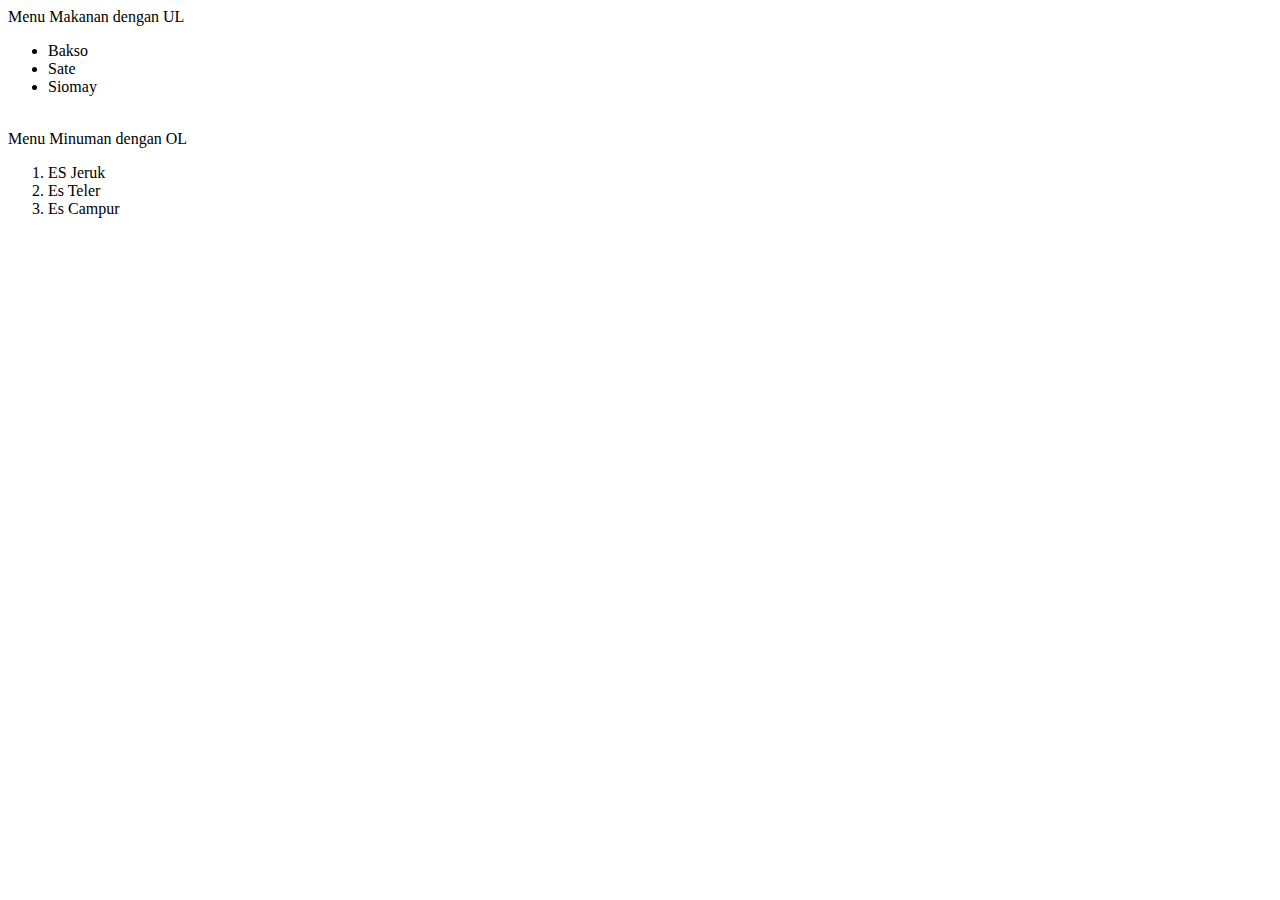
<file: L1e253040061.html>
<HTML>
    <HEAD>
        <TITLE>Ini Judul</TITLE>
    </HEAD>

    <BODY>
        Menu Makanan dengan UL
        <UL>
            <LI>Bakso
            <LI>Sate
            <LI>Siomay
        </UL><BR>
        Menu Minuman dengan OL
        <OL>
            <LI>ES Jeruk
            <LI>Es Teler
            <LI>Es Campur
        </OL>
    </BODY>
</HTML>
</file>
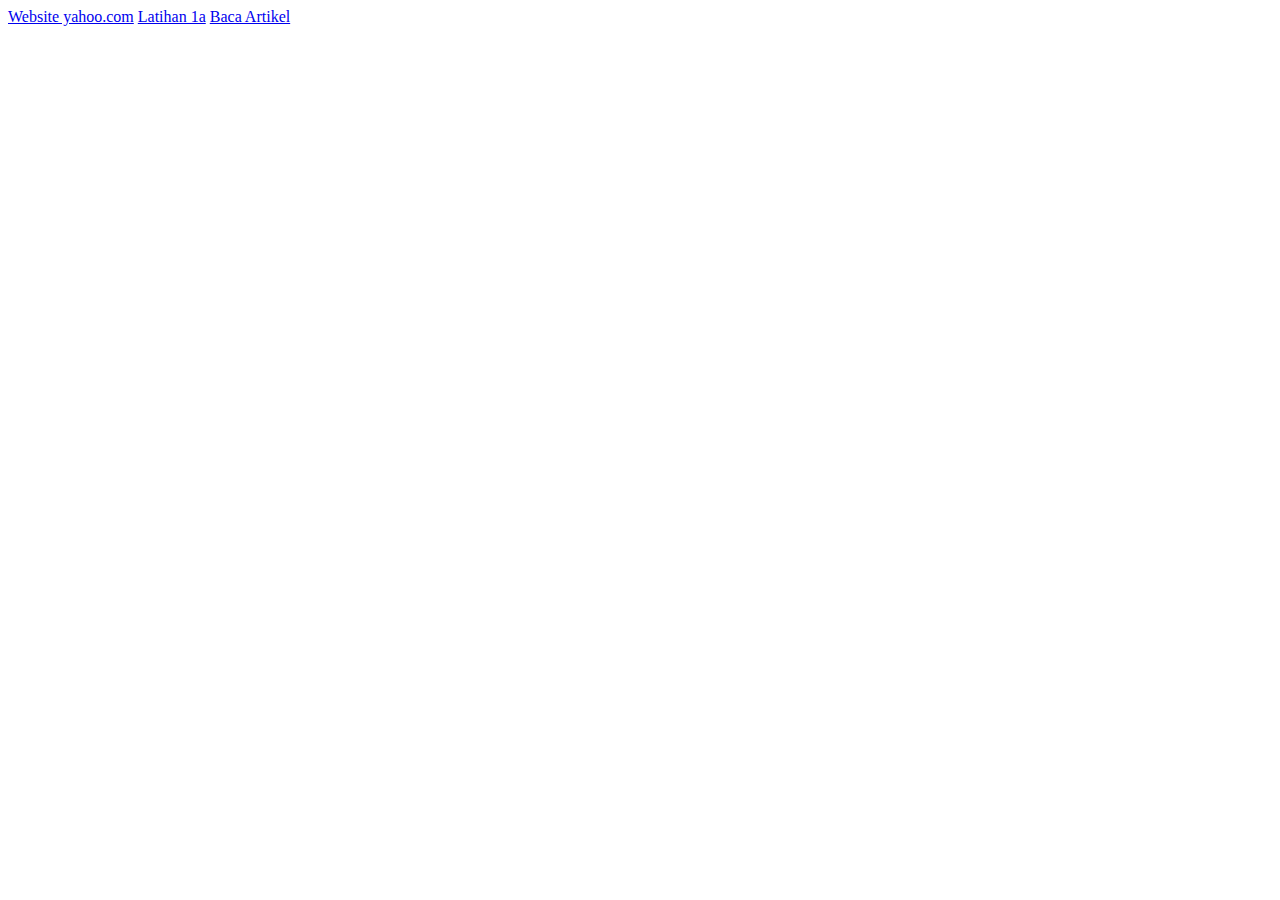
<file: L1h253040061.html>
<html>
<head>
<title>Link</title>
</head>
<body>
    <a href="http://www.yahoo.com">Website yahoo.com</a>
    <a href="L1a<253040061>.html">Latihan 1a</a>
    <a href="Artikel.txt">Baca Artikel</a>
</body>
</html>
</file>
<file: latihan/latihan7/style.css>
nav{
    background-color: #09f0be;
}
.jumbotron{
    padding-top: 5rem;
    background-color: #e3d5eb  ;
}
#project{
    background-color: #e3d5eb;
}
footer{
    background-color: #09f0be;
}
section{
    padding-top: 5rem;
}
</file>
